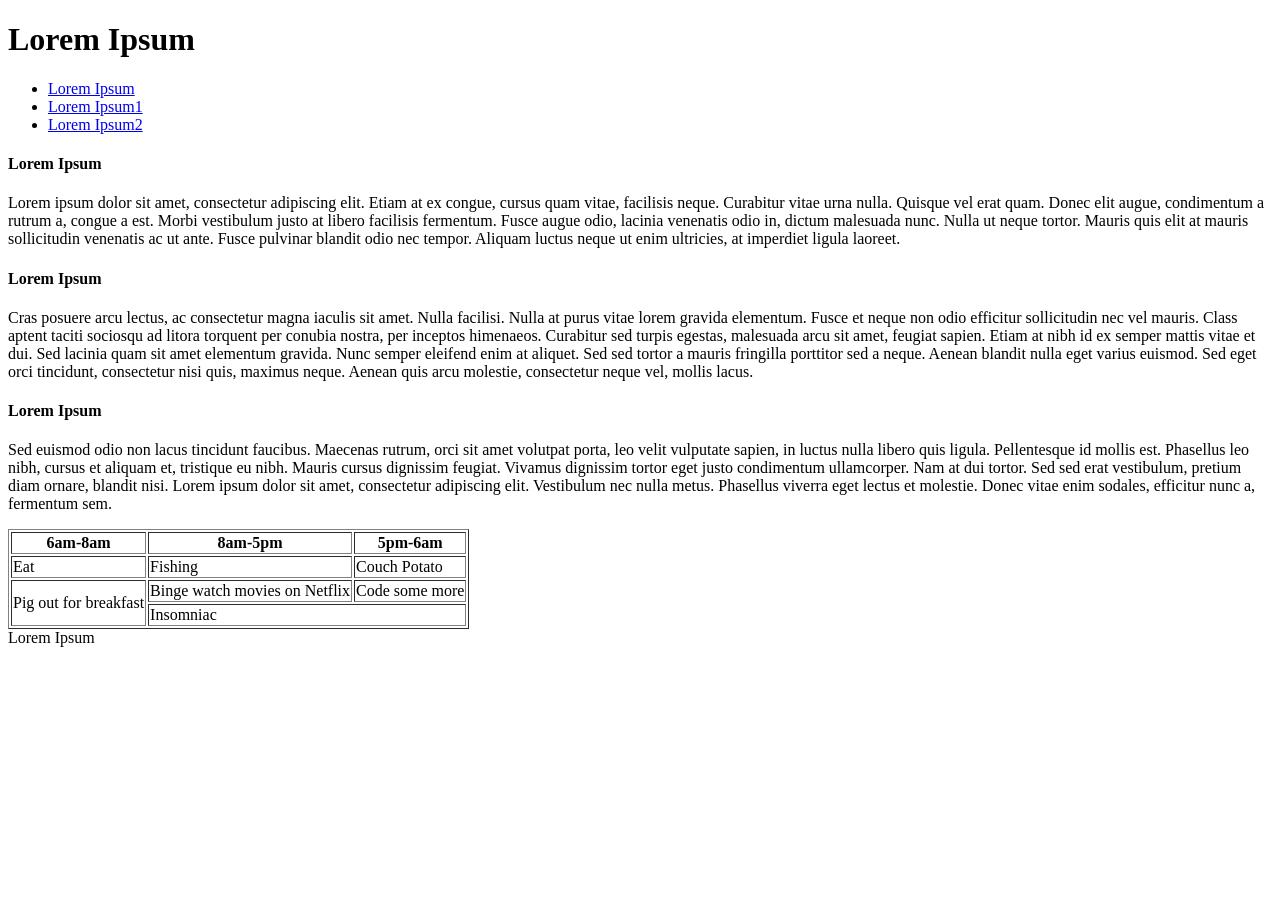
<file: gps/index.html>
<!DOCTYPE html>
<html>
  <head>
    <title>GPS 1.2</title>
  </head>
  <body>
    <header>
	<h1>Lorem Ipsum</h1>
	<nav>
	  <ul>
		<li><a href="#LoremIpsum.html">Lorem Ipsum</a></li>
		<li><a href="#LoremIpsum2.html">Lorem Ipsum1</a></li>
		<li><a href="#LoremIpsum3.html">Lorem Ipsum2</a></li>
	  </ul>
	</nav>
	</header>
    
	<main>
	
	  <article>
	    <h4>Lorem Ipsum</h4>
	    <p>Lorem ipsum dolor sit amet, consectetur adipiscing elit. Etiam at ex congue, cursus quam vitae, facilisis neque. Curabitur vitae urna nulla. Quisque vel erat quam. Donec elit augue, condimentum a rutrum a, congue a est. Morbi vestibulum justo at libero facilisis fermentum. Fusce augue odio, lacinia venenatis odio in, dictum malesuada nunc. Nulla ut neque tortor. Mauris quis elit at mauris sollicitudin venenatis ac ut ante. Fusce pulvinar blandit odio nec tempor. Aliquam luctus neque ut enim ultricies, at imperdiet ligula laoreet.
	    </p>
	  </article>
	  
	  <section>
	    <h4>Lorem Ipsum</h4>
	    <p>Cras posuere arcu lectus, ac consectetur magna iaculis sit amet. Nulla facilisi. Nulla at purus vitae lorem gravida elementum. Fusce et neque non odio efficitur sollicitudin nec vel mauris. Class aptent taciti sociosqu ad litora torquent per conubia nostra, per inceptos himenaeos. Curabitur sed turpis egestas, malesuada arcu sit amet, feugiat sapien. Etiam at nibh id ex semper mattis vitae et dui. Sed lacinia quam sit amet elementum gravida. Nunc semper eleifend enim at aliquet. Sed sed tortor a mauris fringilla porttitor sed a neque. Aenean blandit nulla eget varius euismod. Sed eget orci tincidunt, consectetur nisi quis, maximus neque. Aenean quis arcu molestie, consectetur neque vel, mollis lacus.
	    </p>
		
	    <aside>
		  <h4>Lorem Ipsum</h4>
		  <p>Sed euismod odio non lacus tincidunt faucibus. Maecenas rutrum, orci sit amet volutpat porta, leo velit vulputate sapien, in luctus nulla libero quis ligula. Pellentesque id mollis est. Phasellus leo nibh, cursus et aliquam et, tristique eu nibh. Mauris cursus dignissim feugiat. Vivamus dignissim tortor eget justo condimentum ullamcorper. Nam at dui tortor. Sed sed erat vestibulum, pretium diam ornare, blandit nisi. Lorem ipsum dolor sit amet, consectetur adipiscing elit. Vestibulum nec nulla metus. Phasellus viverra eget lectus et molestie. Donec vitae enim sodales, efficitur nunc a, fermentum sem.
		  </p>
		</aside>
	  </section>
	  
	  <table border=1>
      <tr>
        <th>6am-8am</th>
        <th>8am-5pm</th>
        <th>5pm-6am</th>
      </tr>
      <tr>
        <td>Eat</td>
        <td>Fishing</td>
        <td>Couch Potato</td>
      </tr>
      <tr>
        <td rowspan="2">Pig out for breakfast</td>
        <td>Binge watch movies on Netflix</td>
        <td>Code some more</td>
      </tr>
      <tr>
        <td colspan="2">Insomniac</td>
      </tr>
    </table>
	
	</main>
	
    <footer>Lorem Ipsum</footer>
  </body>
</html>
</file>
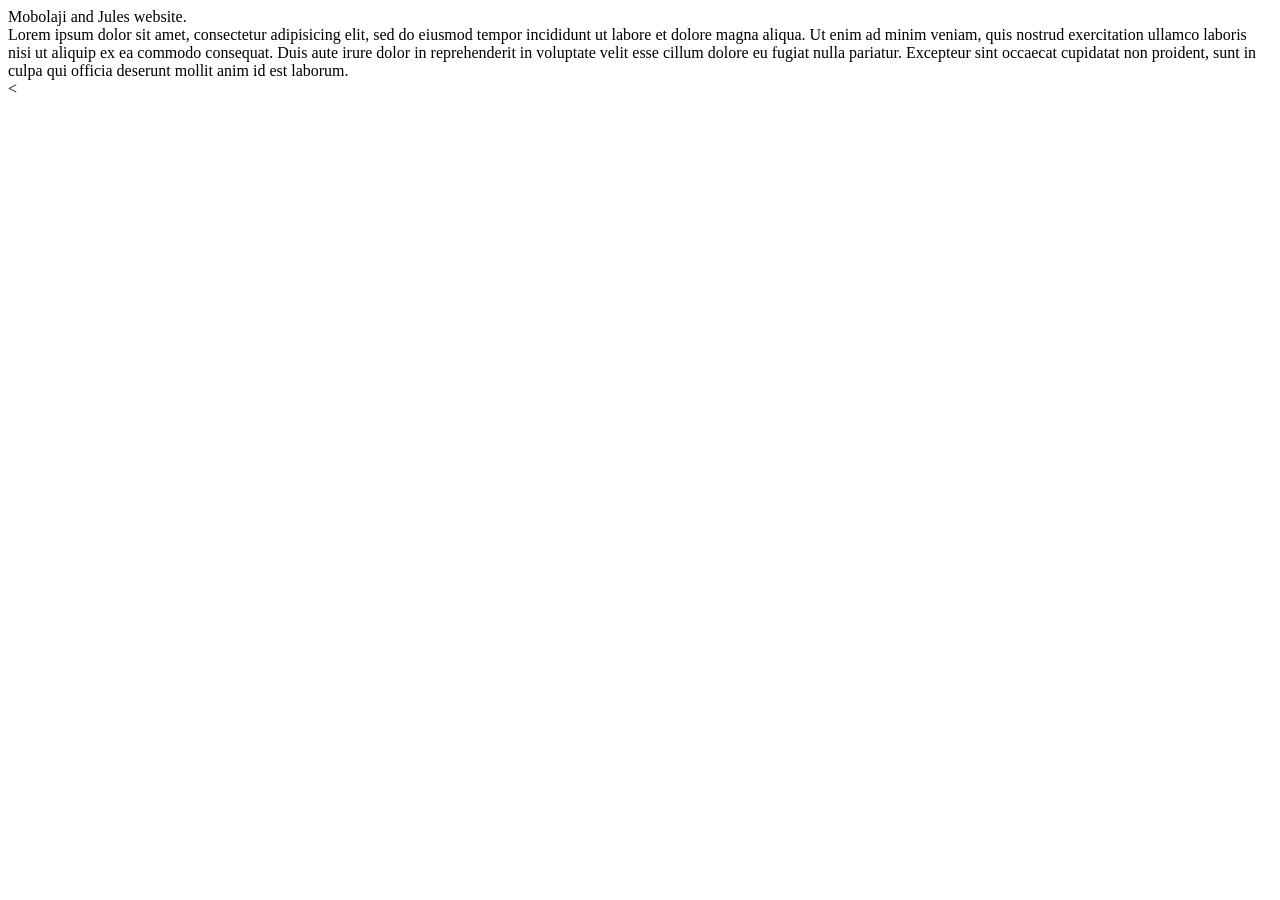
<file: html/gps/index.html>
<!DOCTYPE html>
<html>
<head>
	<title>GPS2</title>
</head>
<body>
  <header></header>

  <main>
    <article>Mobolaji and Jules website.
    <section>Lorem ipsum dolor sit amet, consectetur adipisicing elit, sed do eiusmod
    tempor incididunt ut labore et dolore magna aliqua. Ut enim ad minim veniam,
    quis nostrud exercitation ullamco laboris nisi ut aliquip ex ea commodo
    consequat. Duis aute irure dolor in reprehenderit in voluptate velit esse
    cillum dolore eu fugiat nulla pariatur. Excepteur sint occaecat cupidatat non
    proident, sunt in culpa qui officia deserunt mollit anim id est laborum.</section>
    </article>
    <nav>
    	<
    </nav>
  </main>

  <footer></footer>

</body>
</html>
</file>
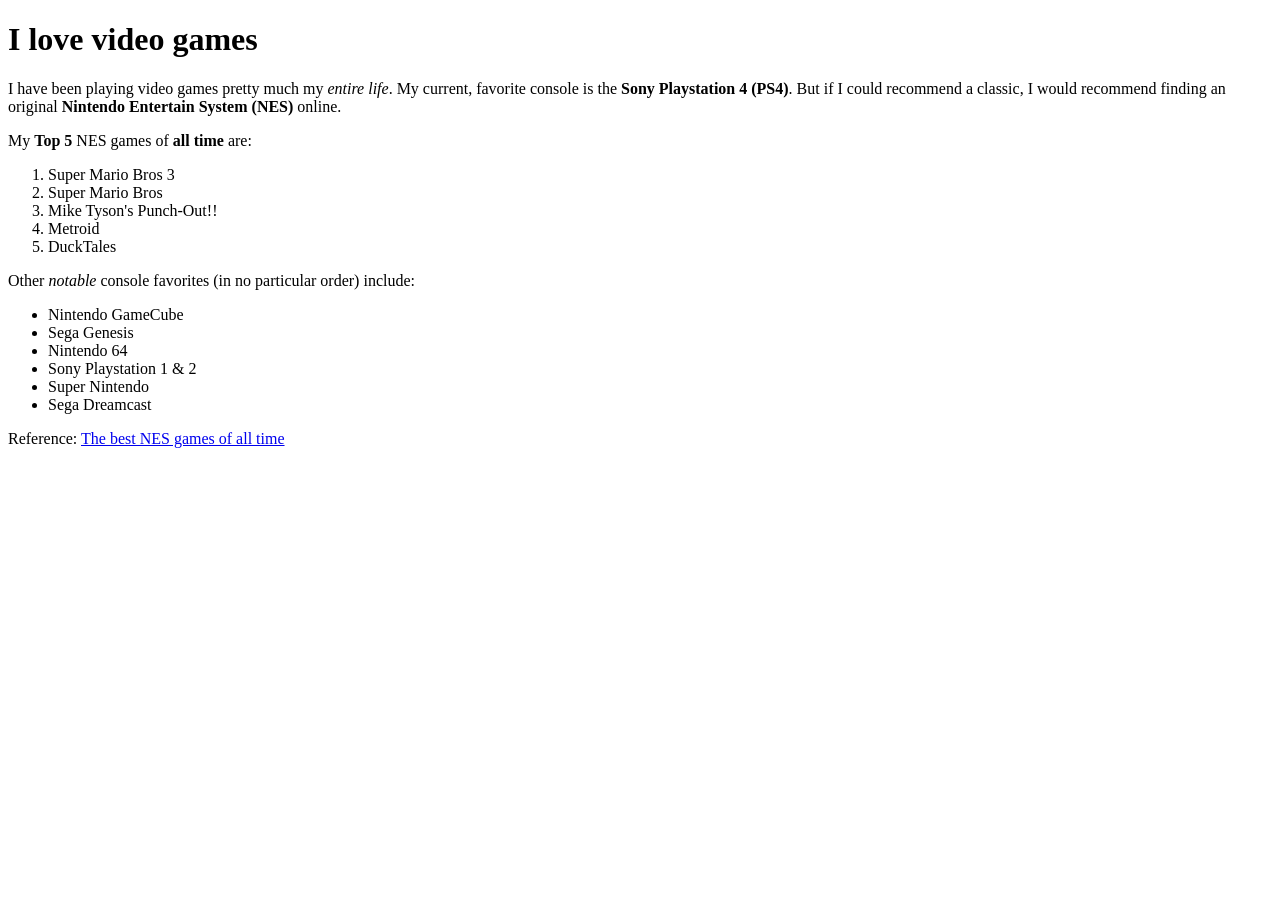
<file: html/web_basics/index.html>
<!DOCTYPE html>
<html lang="en">
  <head>
    <title> I Love Video Games</title>
  </head>
  <body>
    <h1>
    I love video games
    </h1>
    <p>
    I have been playing video games pretty much my <em>entire life</em>. My current, favorite console is the <strong>Sony Playstation 4 (PS4)</strong>. But if I could recommend a classic, I would recommend finding an original <strong> Nintendo Entertain System (NES)</strong> online.
    </p>

    <p> My <strong>Top 5</strong> NES games of <strong>all time</strong> are:</p>
    	<ol>
    		<li>Super Mario Bros 3</li>
    		<li>Super Mario Bros</li>
    		<li>Mike Tyson's Punch-Out!!
    		<li>Metroid</li>
    		<li>DuckTales</li>
    	</ol>

    <p>
    Other <em>notable</em> console favorites (in no particular order) include:</p>
    	<ul>
    		<li>Nintendo GameCube</li>
    		<li>Sega Genesis</li>
    		<li>Nintendo 64</li>
    		<li>Sony Playstation 1 & 2</li>
    		<li>Super Nintendo</li>
    		<li>Sega Dreamcast</li>
    	</ul>    
    <p>
	Reference: <a href=http://www.gamesradar.com/best-nes-games-all-time/>The best NES games of all time</a>
    </p>
  </body>
</html>
</file>
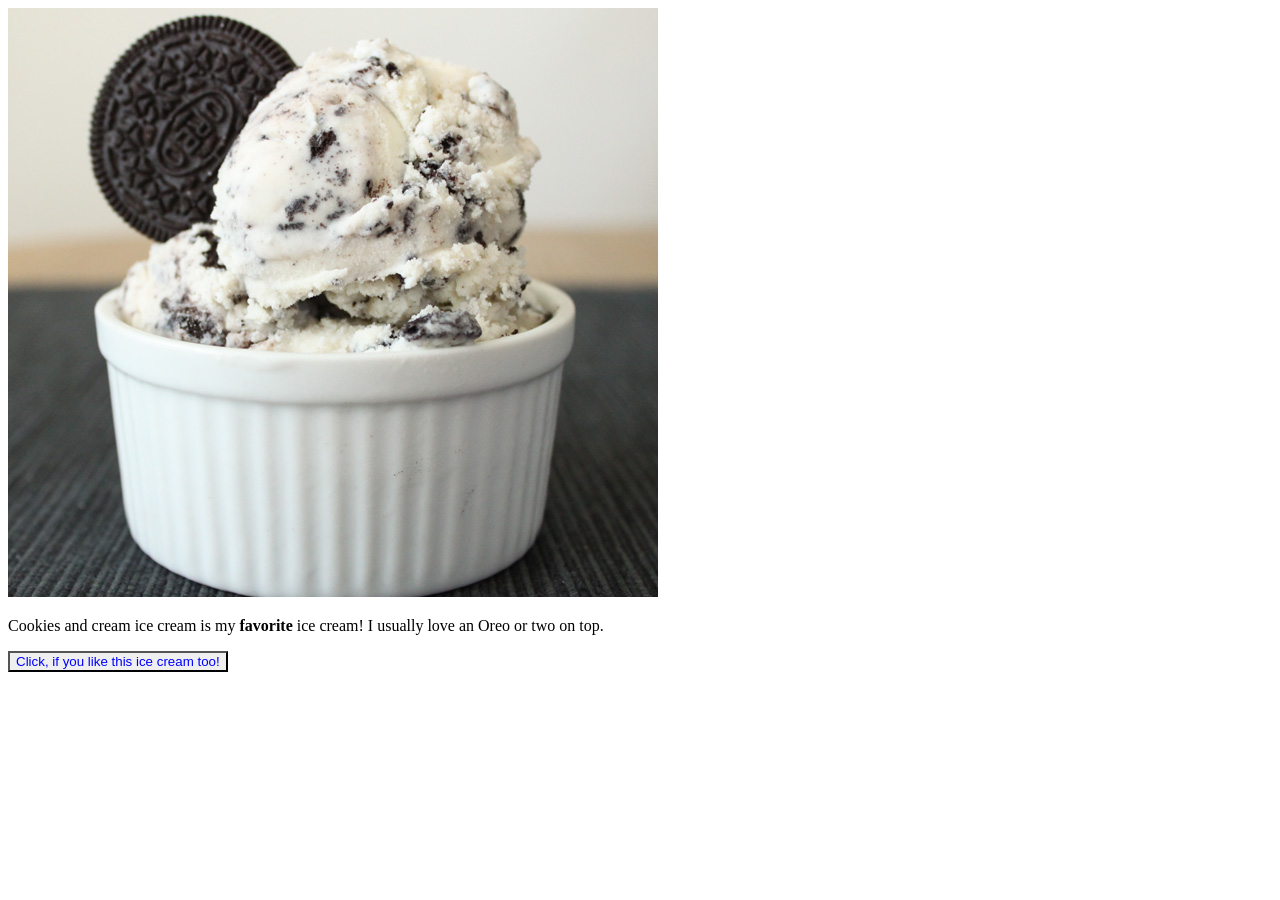
<file: web_dev/client_side_js/index.html>
<!DOCTYPE html>
<html>
  <head>
    <title>My Favorite Ice Cream</title>
    <link rel="stylesheet" href="style.css">
  </head>
  <body>
    <div>
      <img id="cookies-cream-photo" src="cc.jpg">
      <p>Cookies and cream ice cream is my <strong>favorite</strong> ice cream! I usually love an Oreo or two on top.</p>
      <button>Click, if you like this ice cream too!</button>
    <div>
  <script src="script.js"></script>
  </body>
</html>
</file>
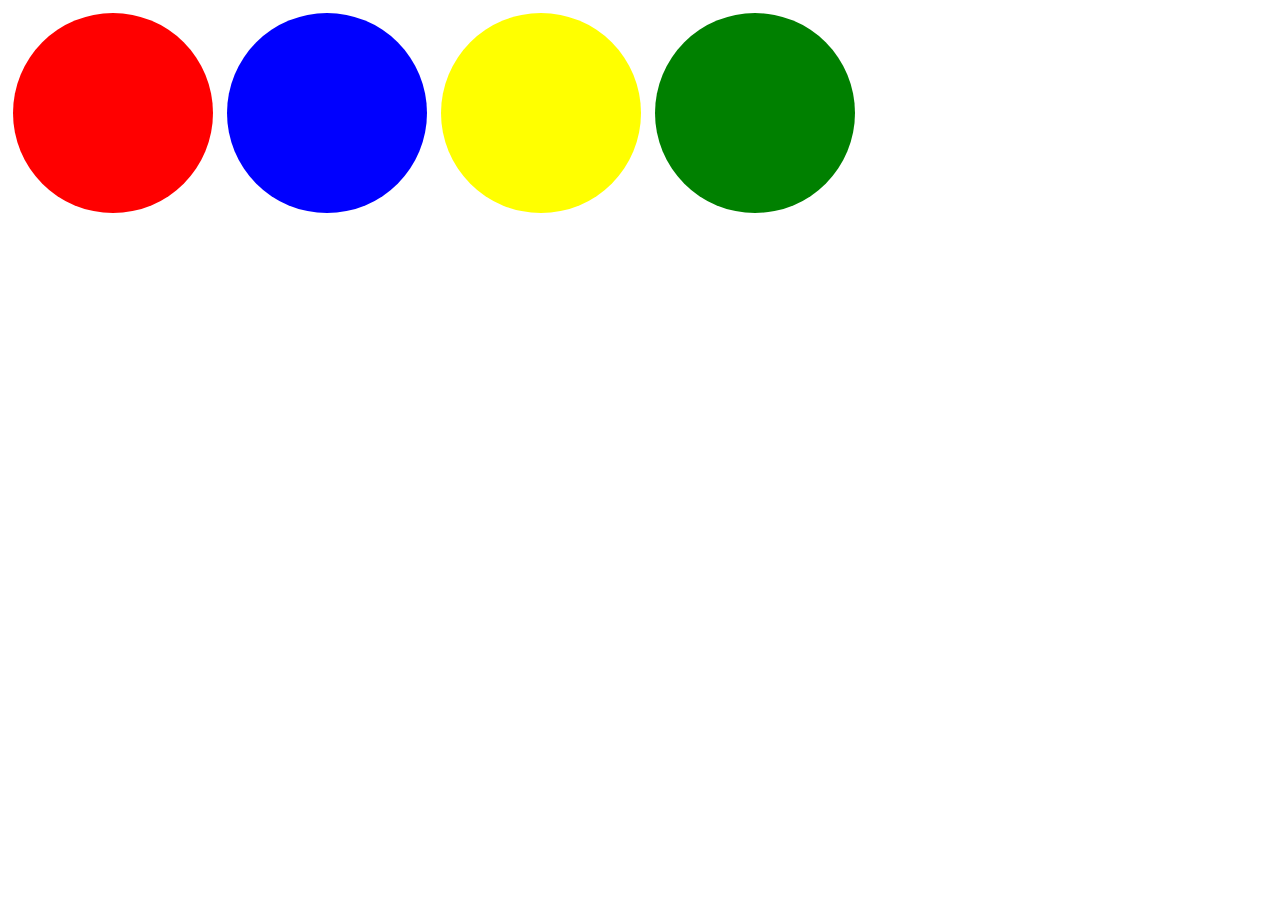
<file: web_dev/jquery/animation/index.html>
<!DOCTYPE html>
<html>
  <head>
    <link rel="stylesheet" type="text/css" href="style.css"/>
    <script src="https://code.jquery.com/jquery-3.1.1.min.js"></script>
    <script type="text/javascript" src="script.js"></script>
  </head>
  <body>
    <div id="red"></div>
    <div id="blue"></div>
    <div id="yellow"></div>
    <div id="green"></div>
  </body>
</html>
</file>
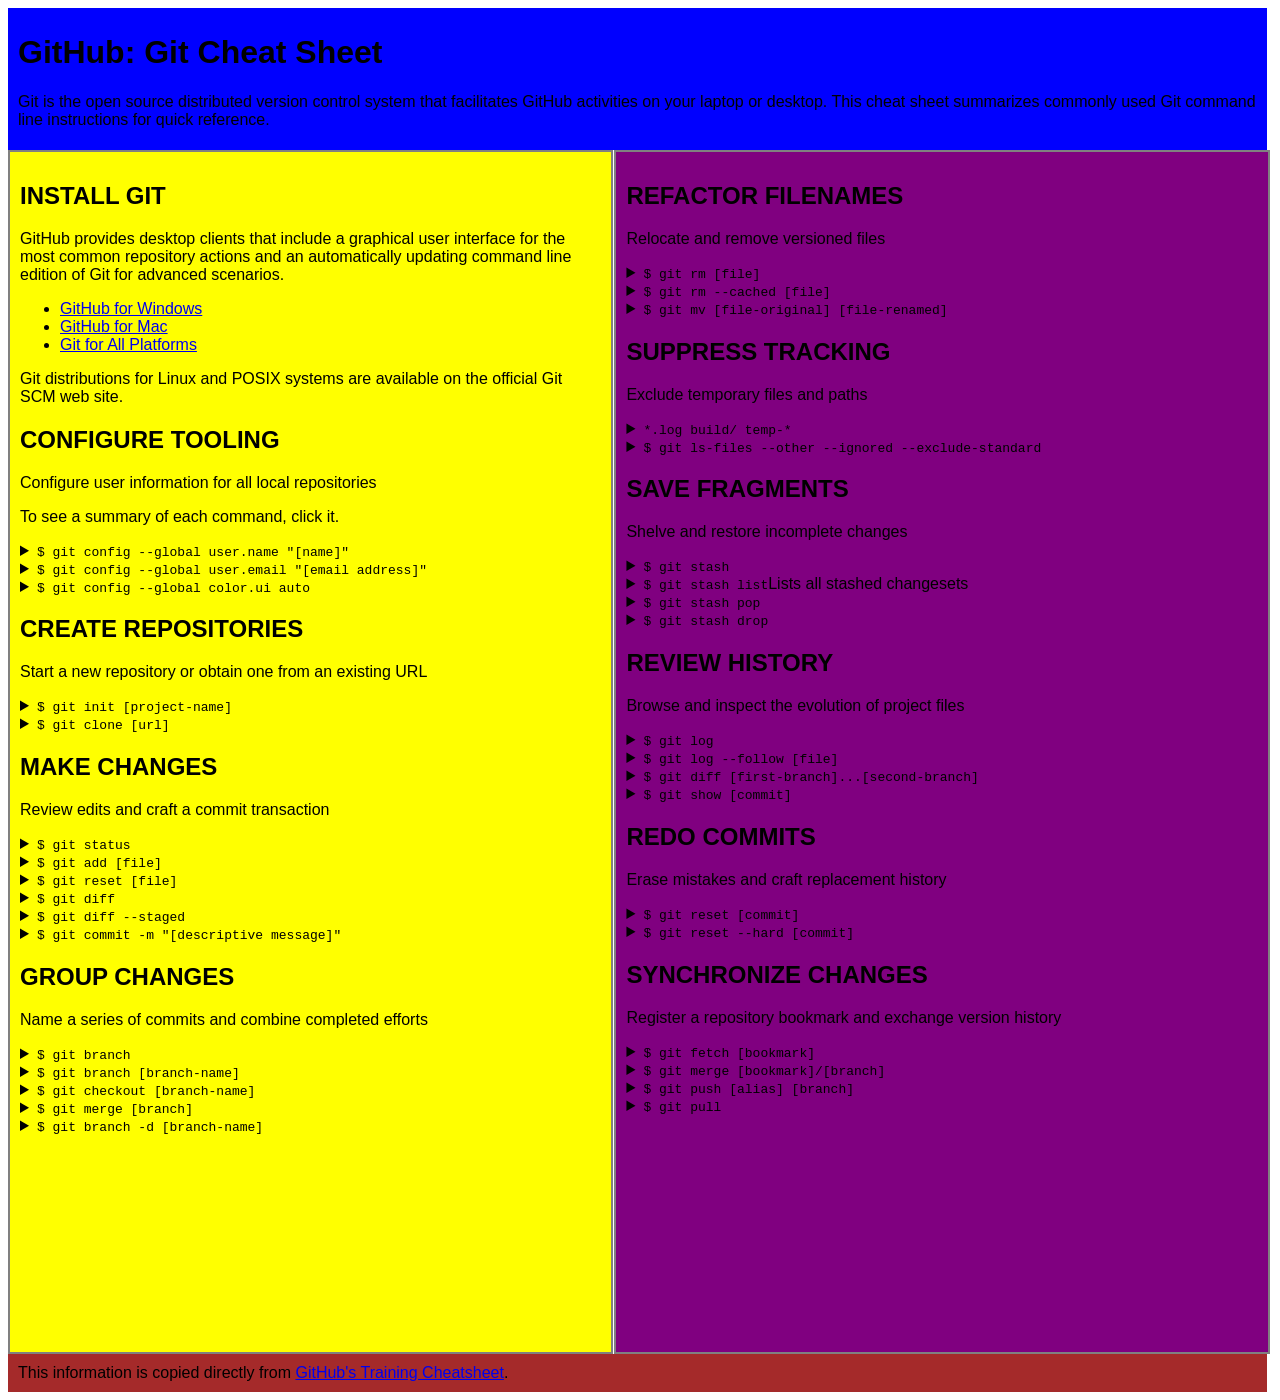
<file: gps/gps2-1.html>
<!--
Write your names here:
1.
2.

We spent [#] hours on this challenge.
-->

<!-- This challenge uses HTML5 syntax that may not be available in all browsers (It works in Chrome and Safari, from my testing. (<details> and<summary>). -->

<!DOCTYPE html>
<html lang="en">
  <head>
    <meta charset="UTF-8">
    <link rel="stylesheet" href="gps2-1.css">  <!-- Insert a link to the stylesheet here -->
    <title>Git Cheat Sheet</title>
  </head>

  <body>
    <header>
      <h1>GitHub: Git Cheat Sheet</h1>
      <p>Git is the open source distributed version control system that
        facilitates GitHub activities on your laptop or desktop.
        This cheat sheet summarizes commonly used Git command line
        instructions for quick reference.</p>
    </header>

    <section class="column-1">
      <article>
        <h2>INSTALL GIT</h2>
        <p>GitHub provides desktop clients that include a graphical user
        interface for the most common repository actions and an automatically
        updating command line edition of Git for advanced scenarios.</p>
        <ul>
          <li><a href="https://windows.github.com">GitHub for Windows</a></li>
          <li><a href="https://mac.github.com">GitHub for Mac</a></li>
          <li><a href="http://git-scm.com">Git for All Platforms</a></li>
        </ul>

        Git distributions for Linux and POSIX systems are available on the
        official Git SCM web site.
      </article>

      <article>
        <h2>CONFIGURE TOOLING</h2>
        <p>Configure user information for all local repositories</p>
        <p> To see a summary of each command, click it.</p>

        <details>
          <summary><code>$ git config --global user.name "[name]"</code></summary>
          <p>Sets the name you want attached to your commit transactions</p>
        </details>

        <details>
          <summary><code>$ git config --global user.email "[email address]"</code></summary>
          <p>Sets the email you want atached to your commit transactions</p>
        </details>

        <details>
          <summary><code>$ git config --global color.ui auto</code></summary>
          <p>Enables helpful colorization of command line output</p>
        </details>
      </article>

      <article>
        <h2>CREATE REPOSITORIES</h2>
        <p>Start a new repository or obtain one from an existing URL</p>

        <details>
          <summary><code>$ git init [project-name]</code></summary>
          <p>Creates a new local repository with the specified name</p>
        </details>

        <details>
          <summary><code>$ git clone [url]</code></summary>
          <p>Downloads a project and its entire version history</p>
        </details>
      </article>

      <article>
        <h2>MAKE CHANGES</h2>
        <p>Review edits and craft a commit transaction</p>

        <details>
          <summary><code>$ git status</code></summary>
          <p>Lists all new or modified files to be committed</p>
        </details>

        <details>
          <summary><code>$ git add [file]</code></summary>
          <p>Snapshots the file in preparation for versioning</p>
        </details>

        <details>
          <summary><code>$ git reset [file]</code></summary>
          <p>Unstages the file, but preserve its contents</p>
        </details>

        <details>
          <summary><code>$ git diff</code></summary>
          <p>Shows file differences not yet staged</p>
        </details>

        <details>
          <summary><code>$ git diff --staged</code></summary>
          <p>Shows file differences between staging and the last file version</p>
        </details>

        <details>
          <summary><code>$ git commit -m "[descriptive message]"</code></summary>
          <p>Records file snapshots permanently in version history</p>
        </details>
      </article>

      <article>
        <h2>GROUP CHANGES</h2>
        <p>Name a series of commits and combine completed efforts</p>

        <details>
          <summary><code>$ git branch</code></summary>
          <p>Lists all local branches in the current repository</p>
        </details>

        <details>
          <summary><code>$ git branch [branch-name]</code></summary>
          <p>Creates a new branch</p>
        </details>

        <details>
          <summary><code>$ git checkout [branch-name]</code></summary>
          <p>Switches to the specified branch and updates the working directory</p>
        </details>

        <details>
          <summary><code>$ git merge [branch]</code></summary>
          <p>Combines the specified branch’s history into the current branch</p>
        </details>

        <details>
          <summary><code>$ git branch -d [branch-name]</code></summary>
          <p>Deletes the specified branch</p>
        </details>
      </article>
    </section>

    <section class="column-2">
      <article>
        <h2>REFACTOR FILENAMES</h2>
        <p>Relocate and remove versioned files</p>

        <details>
          <summary><code>$ git rm [file]</code></summary>
          <p>Deletes the file from the working directory and stages the deletion</p>
        </details>

        <details>
          <summary><code>$ git rm --cached [file]</code></summary>
          <p>Removes the file from version control but preserves the file locally</p>
        </details>

        <details>
          <summary><code>$ git mv [file-original] [file-renamed]</code></summary>
          <p>Changes the file name and prepares it for commit</p>
        </details>
      </article>

      <article>
        <h2>SUPPRESS TRACKING</h2>
        <p>Exclude temporary files and paths</p>

        <details>
          <summary><code>*.log
                    build/
                    temp-*
          </code></summary>
          <p>A text file named .gitignore suppresses accidental versioning of files and paths matching the specified paterns</p>
        </details>

        <details>
          <summary><code>$ git ls-files --other --ignored --exclude-standard</code></summary>
          <p>Lists all ignored files in this project</p>
        </details>
      </article>

      <article>
        <h2>SAVE FRAGMENTS</h2>
        <p>Shelve and restore incomplete changes</p>

        <details>
          <summary><code>$ git stash</code></summary>
          <p>Temporarily stores all modified tracked files</p>
        </details>

        <details>
          <summary><code>$ git stash list</code>Lists all stashed changesets</summary>
          <p></p>
        </details>

        <details>
          <summary><code>$ git stash pop</code></summary>
          <p>Restores the most recently stashed files</p>
        </details>

        <details>
          <summary><code>$ git stash drop</code></summary>
          <p>Discards the most recently stashed changeset</p>
        </details>

      </article>

      <article>
        <h2>REVIEW HISTORY</h2>
        <p>Browse and inspect the evolution of project files</p>

        <details>
          <summary><code>$ git log</code></summary>
          <p>Lists version history for the current branch</p>
        </details>

        <details>
          <summary><code>$ git log --follow [file]</code></summary>
          <p>Lists version history for a file, including renames</p>
        </details>

        <details>
          <summary><code>$ git diff [first-branch]...[second-branch]</code></summary>
          <p>Shows content differences between two branches</p>
        </details>

        <details>
          <summary><code>$ git show [commit]</code></summary>
          <p>Outputs metadata and content changes of the specified commit</p>
        </details>
      </article>

      <article>
        <h2>REDO COMMITS</h2>
        <p>Erase mistakes and craft replacement history</p>

        <details>
          <summary><code>$ git reset [commit]</code></summary>
          <p>Undoes all commits after [commit], preserving changes locally</p>
        </details>

        <details>
          <summary><code>$ git reset --hard [commit]</code></summary>
          <p>Discards all history and changes back to the specified commit</p>
        </details>
      </article>

      <article>
        <h2>SYNCHRONIZE CHANGES</h2>
        <p>Register a repository bookmark and exchange version history</p>

        <details>
          <summary><code>$ git fetch [bookmark]</code></summary>
          <p>Downloads all history from the repository bookmark</p>
        </details>

        <details>
          <summary><code>$ git merge [bookmark]/[branch]</code></summary>
          <p>Combines bookmark’s branch into current local branch</p>
        </details>

        <details>
          <summary><code>$ git push [alias] [branch]</code></summary>
          <p>Uploads all local branch commits to GitHub</p>
        </details>

        <details>
          <summary><code>$ git pull</code></summary>
          <p>Downloads bookmark history and incorporates changes</p>
        </details>
      </article>
    </section>

    <footer>
      This information is copied directly from <a href="https://training.github.com/kit/downloads/github-git-cheat-sheet.pdf">GitHub's Training Cheatsheet</a>.
    </footer>
  <!-- Add your reflection here as a comment. -->
  </body>
</html>
</file>
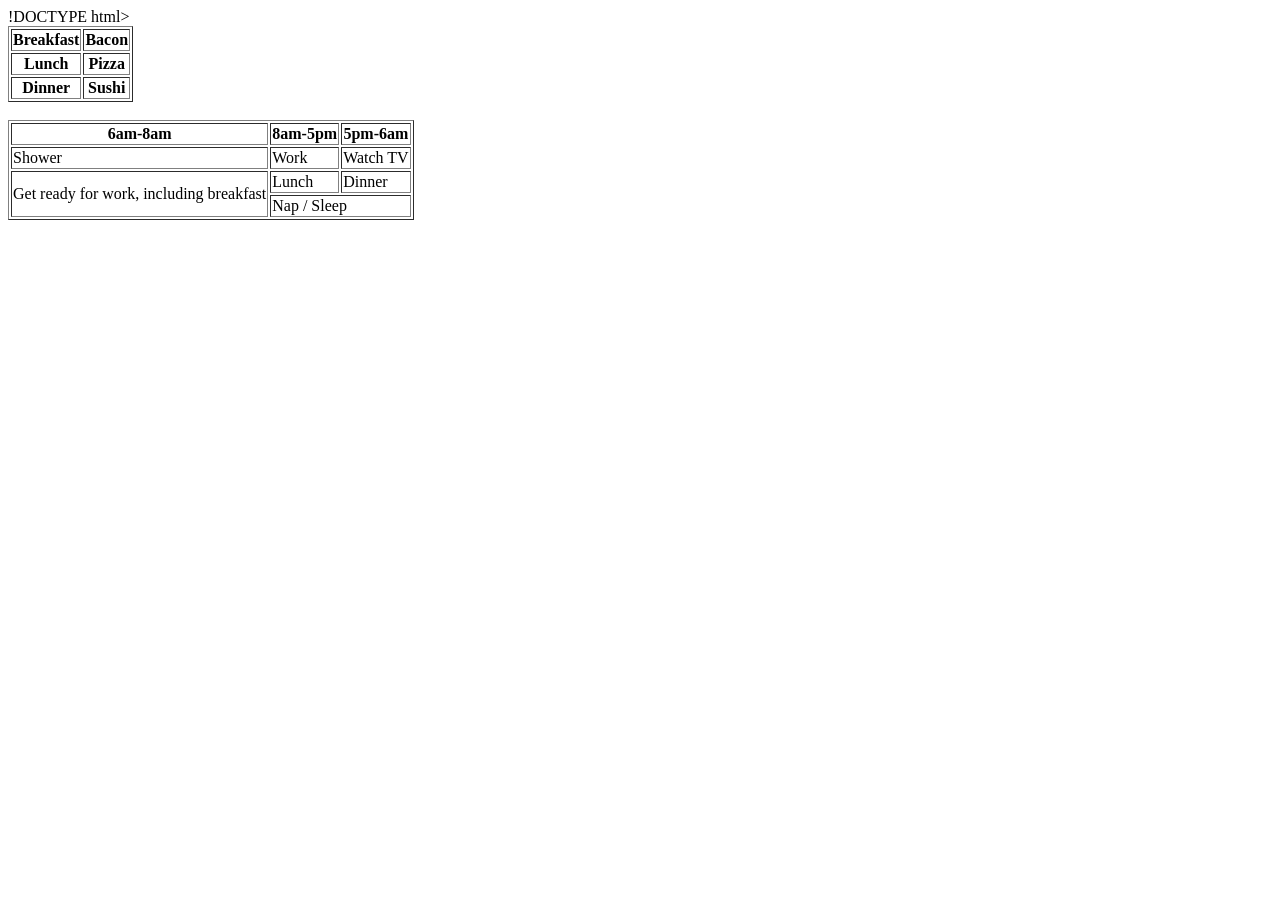
<file: html/table-practice.html>
!DOCTYPE html>
<html>
  
  <head>
    <title>Mobolaji's Favorite Food</title>
  </head>
  
  <body>

    <table border=1>
      <tr>
        <th>Breakfast</th>
        <th>Bacon</th>
      </tr>
      <tr>
        <th>Lunch</th>
        <th>Pizza</th>
      </tr>
      <tr>
        <th>Dinner</th>
        <th>Sushi</th>
      </tr>
    </table>

    <br>

    <table border=1>
      <tr>
        <th>6am-8am</th>
        <th>8am-5pm</th>
        <th>5pm-6am</th>
      </tr>
      <tr>
        <td>Shower</td>
        <td>Work</td>
        <td>Watch TV</td>
      </tr>
      <tr>
        <td rowspan="2">Get ready for work, including breakfast</td>
        <td>Lunch</td>
        <td>Dinner</td>
      </tr>
      <tr>
        <td colspan="2">Nap / Sleep</td>
      </tr>
    </table>
  </body>

</html>
</file>
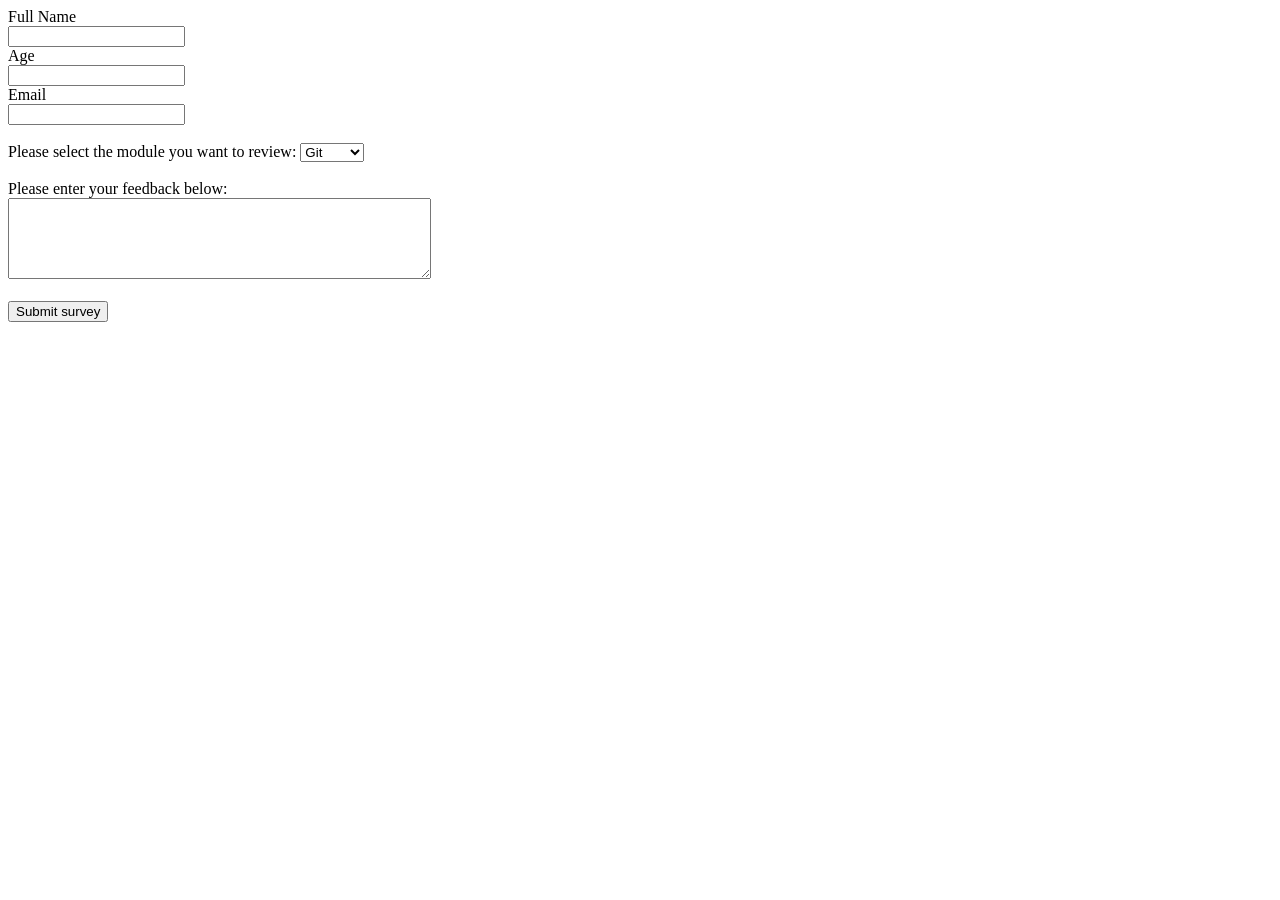
<file: html/forms/practice-form.html>
<!DOCTYPE html>
<html>
<head>
	<title>Pairing Survey</title>
</head>
<body>
  <form action="success.html" method="Post">
	<div>
      <label>Full Name</label><br>
        <input type="text"  name="full_name">
    </div>
    <div>
      <label>Age</label><br>
      <input type="number" name="age">
    </div>
    <div>
      <label>Email</label><br>
      <input type="email" name="email_address">
    </div>
    <br>
	<div>	
      <label>Please select the module you want to review:</label>
      <select>
          <option value="git">Git</option>
          <option value="gith">GitHub</option>
          <option value="html">HTML</option>
          <option value="css">CSS</option>
      </select>
	</div>
	<br>
    <div>
       <label>Please enter your feedback below:</label><br>
       <textarea name="textarea" rows="5" cols ="50"> </textarea>
    </div>
    <br>
    <div>
    	<button type="submit">Submit survey</button>
    </div>
  </form>
</body>
</html>
</file>
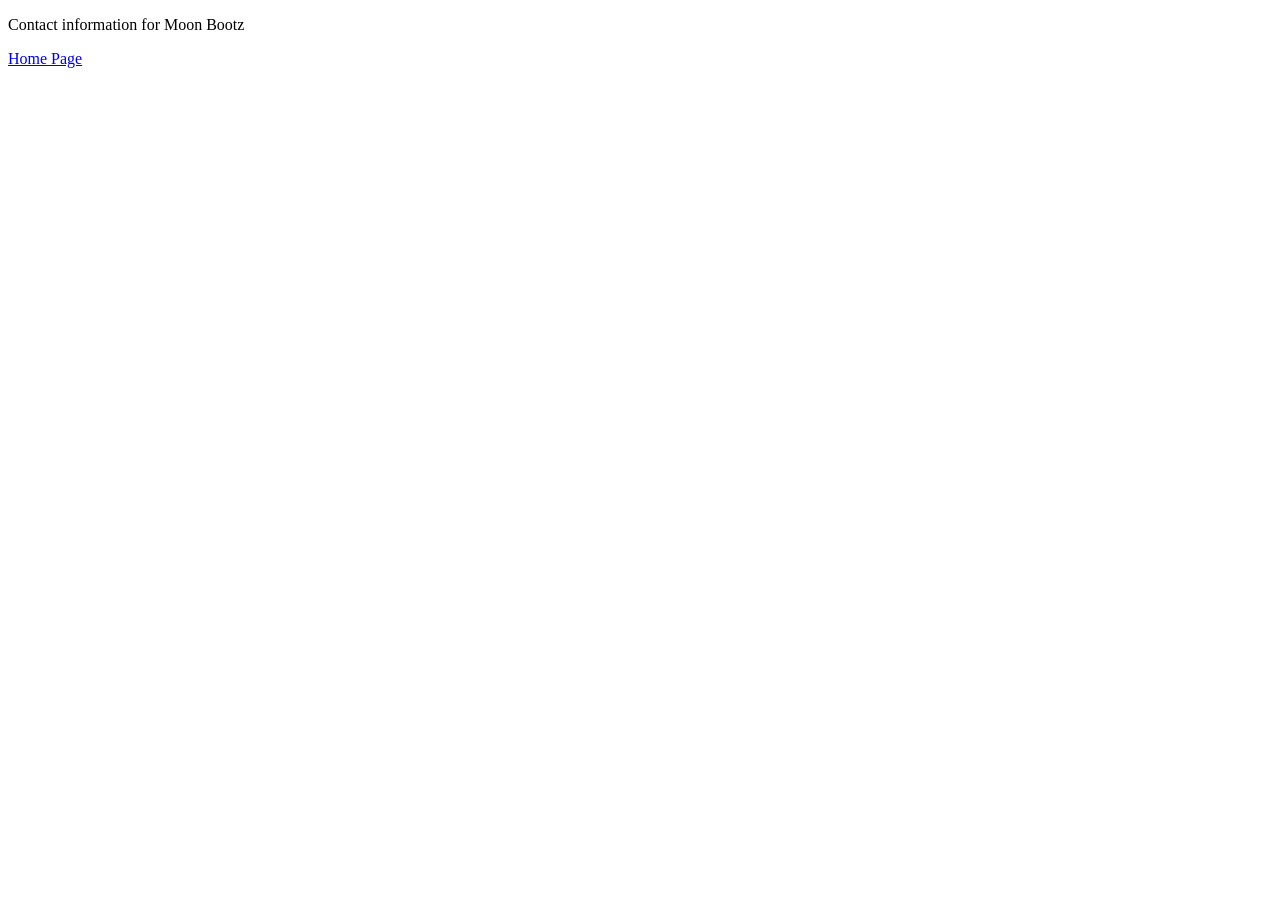
<file: html/moon_bootz/contact.html>
<!DOCTYPE html>
<html>
  <head>
    <title>Moon Bootz</title>
  </head>

  <body>
    <p>Contact information for Moon Bootz</p>

  <header>
  	<nav>
  	  <a href="index.html">Home Page</a>
  	</nav>
  </header>
  
 </body>
</html>
</file>
<file: web_dev/client_side_js/style.css>
button {
  color: blue;
  border-color: black;
}
</file>
<file: web_dev/jquery/animation/style.css>
div {
  border-radius: 50%;
  height:200px;
  width:200px;
  display: inline-block;
  margin: 5px;
}

#red {
  background-color: red;
}

#blue {
  background-color: blue;
}

#yellow {
  background-color: yellow;
}

#green {
  background-color: green;
}
</file>
<file: gps/gps2-1.css>
header {
  font-family: Arial, sans-serif;
  background-color: blue;
  margin-right: 5px;
  padding:5px 10px 5px 10px;
}

.column-1 {
  font-family: Helvetica, sans-serif;
  background-color: yellow;
  float:left;
  width: 46%;
  padding: 10px;
  height: 1180px;
  border-style: solid;
  border-width: 2px;
  border-color: grey;

}
.column-2 {
  font-family: Comic Sans MS, sans-serif;
  background-color: purple;
  float: left;
  width: 50%;
  padding: 10px;
  height: 1180px;
  border-style: solid;
  border-width: 2px;
  border-color: grey;
  margin-left: 1px;
}

footer {
  font-family: Arial, sans-serif;
  background-color: brown;
  clear: both;
  margin-right: 5px;
  padding: 10px;
}
</file>
